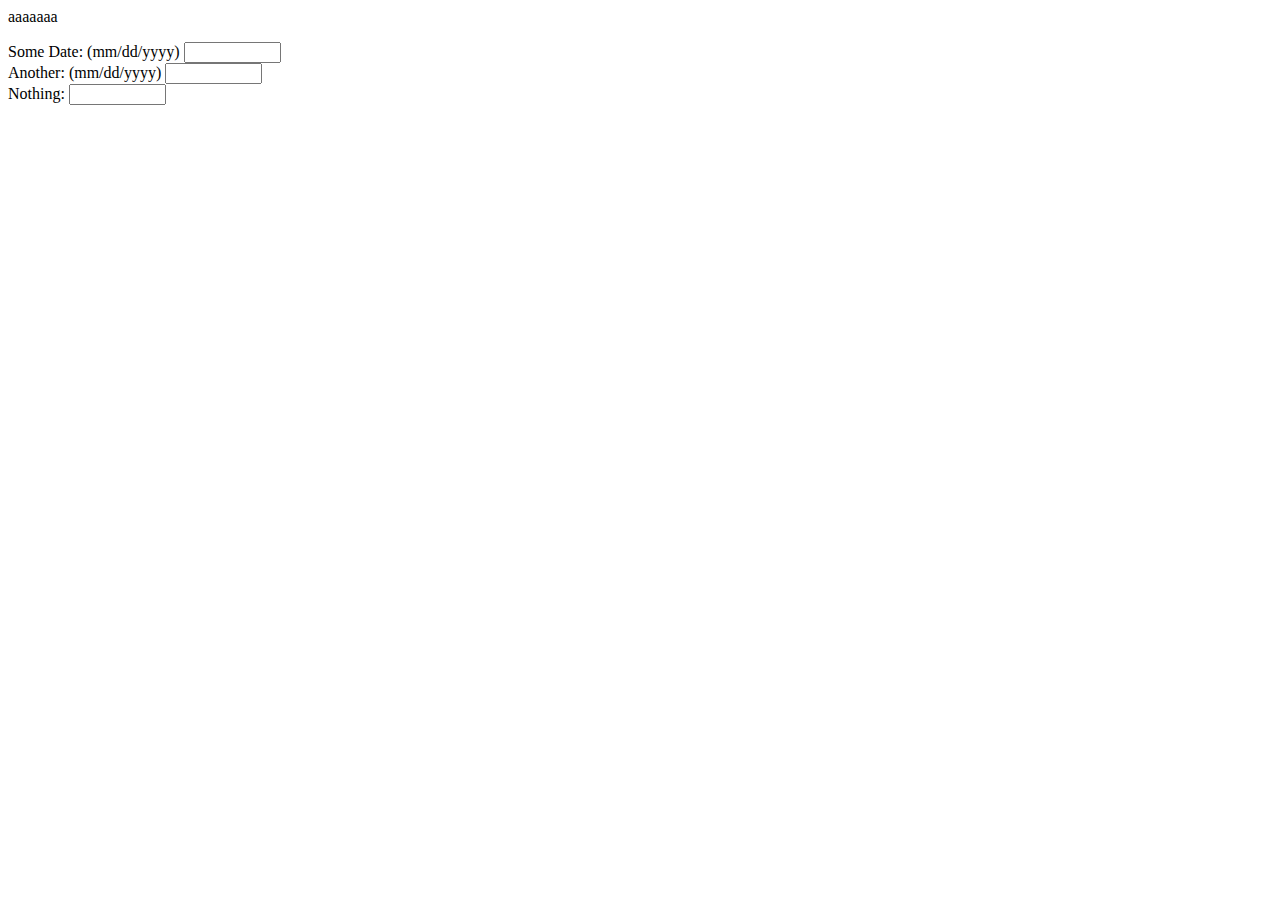
<file: public/focus.html>
<html>
<head>
</head>
<body>
<p>
aaaaaaa
</p>
<script type="text/javascript">

function validnumber ( obj )
{
	if ( isNaN ( obj.value ))
	{
		objid = obj.id;
    /* Value of obj cannot be represented as a number. */
		alert ( "Hodnota '" + obj.value + "' nen� ��slo! (" + objid + ")" );
		/* And focus the field again */
		obj.value = "";
		setTimeout ( "document.getElementById(objid).focus();", 1 );
		setTimeout ( "document.getElementById(objid).select();", 1 );
		return false;
	}
}

function validate(isField){

splitDate = isField.value.split("/");
refDate = new Date(isField.value);
if (splitDate[0] < 1 || splitDate[0] > 12 || refDate.getDate() != splitDate[1] || splitDate[2].length != 4 || (!/^19|20/.test(splitDate[2])))
{
alert('Invalid date');
//isField.value = "";
isField.focus();
return false;
}
isField.value = isField.value.replace(/^(\d{1}\/)/,"0$1").replace(/(\d{2}\/)(\d{1}\/)/,"$10$2")
}

</script>
<Form>

Some Date: (mm/dd/yyyy) <input type='text' size='9' id="input1" name='nDate' onblur="validnumber (this);"><br>
Another: (mm/dd/yyyy) <input type='text' size='9' name='zDate' onblur="validnumber (this);"><br>
Nothing: <input type='text' size='9'  onblur="validate(this)">

</Form>
</Body>
</HTML>
</file>
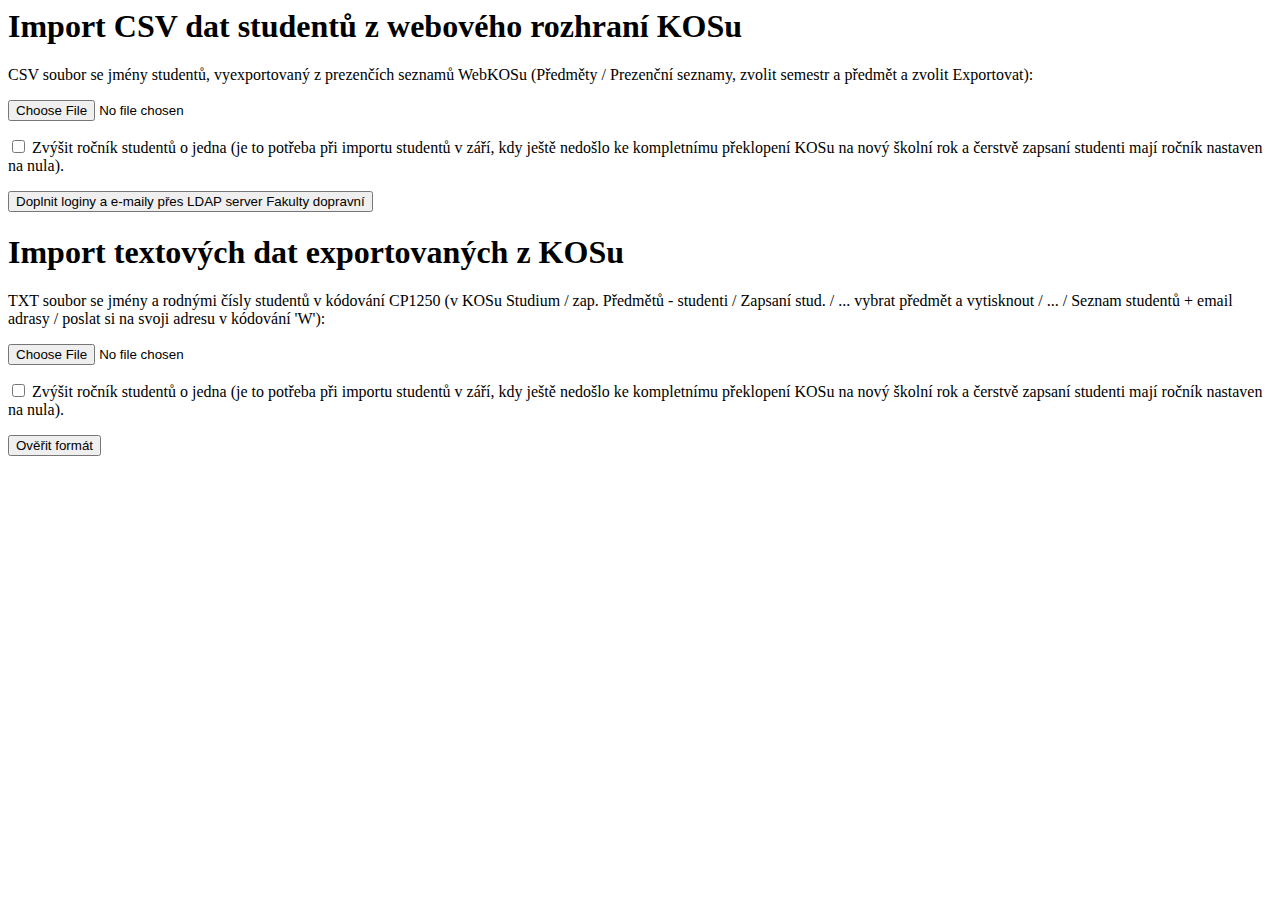
<file: public/import.html>
<!DOCTYPE HTML PUBLIC "-//W3C//DTD HTML 4.01 Transitional//EN">

<html>
<head>
	<title>Import seznamu studentů - krok 1</title>
<meta http-equiv="Content-Type" content="text/html; charset=utf-8"></head>

<body>

<h1>Import CSV dat studentů z webového rozhraní KOSu</h1>
<p>CSV soubor se jmény studentů, vyexportovaný z prezenčích seznamů WebKOSu
  (Předměty / Prezenční seznamy, zvolit semestr a předmět a zvolit Exportovat): </p>
<form action="import_webkos.php" method="post" enctype="multipart/form-data" name="csvimport" id="csvimport">
  <p>
    <input type="file" name="csvfile">
  </p>
  <p>
    <input type="checkbox" name="addyear" value="1"> Zvýšit ročník studentů o jedna (je to
    potřeba při importu studentů v září, kdy ještě nedošlo ke kompletnímu
    překlopení KOSu na nový školní rok a čerstvě zapsaní studenti mají ročník
    nastaven na nula).
  </p>
  <p>
    <input type="submit" name="Submit" value="Doplnit loginy a e-maily přes LDAP server Fakulty dopravní">
  </p>
</form>

<h1>Import textových dat exportovaných z KOSu</h1>
<p>TXT soubor se jmény a rodnými čísly studentů v kódování CP1250 (v KOSu
   Studium / zap. Předmětů - studenti / Zapsaní stud. / ... vybrat předmět
   a vytisknout / ... / Seznam studentů + email adrasy / poslat si na svoji
   adresu v kódování 'W'): </p>
<form action="import_koslist_1.php" method="post" enctype="multipart/form-data" name="kosimport" id="kosimport">
  <p>
    <input type="file" name="kosfile">
  </p>
  <p>
    <input type="checkbox" name="addyear" value="1"> Zvýšit ročník studentů o jedna (je to
    potřeba při importu studentů v září, kdy ještě nedošlo ke kompletnímu
    překlopení KOSu na nový školní rok a čerstvě zapsaní studenti mají ročník
    nastaven na nula).
  </p>
  <p>
    <input type="submit" name="Submit" value="Ověřit formát">
  </p>
</form>

</body>
</html>
</file>
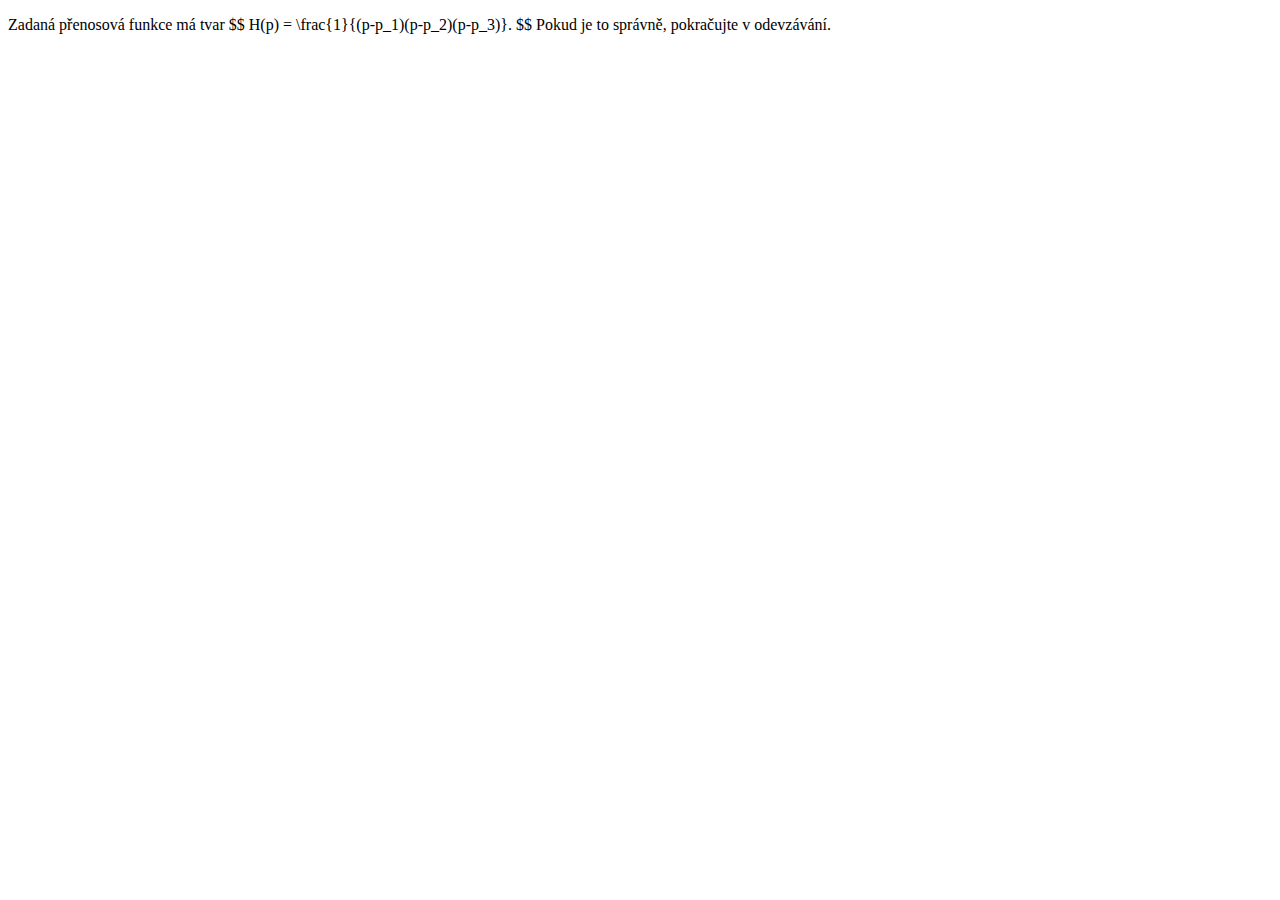
<file: public/mathjax.html>
<!DOCTYPE html>
<html>
<head>
    <title>MathJax TeX Test Page</title>
    <meta http-equiv="Content-Type" content="text/html; charset=utf-8">
    <script type="text/x-mathjax-config">
        MathJax.Hub.Config({tex2jax: {inlineMath: [['$','$'], ['\\(','\\)']]}});
    </script>
    <script type="text/javascript"
            src="http://cdn.mathjax.org/mathjax/latest/MathJax.js?config=TeX-AMS-MML_HTMLorMML">
    </script>
</head>
<body>
<p>
Zadaná přenosová funkce má tvar
$$
    H(p) = \frac{1}{(p-p_1)(p-p_2)(p-p_3)}.
$$
Pokud je to správně, pokračujte v odevzávání.
</p>
</body>
</html>
</file>
